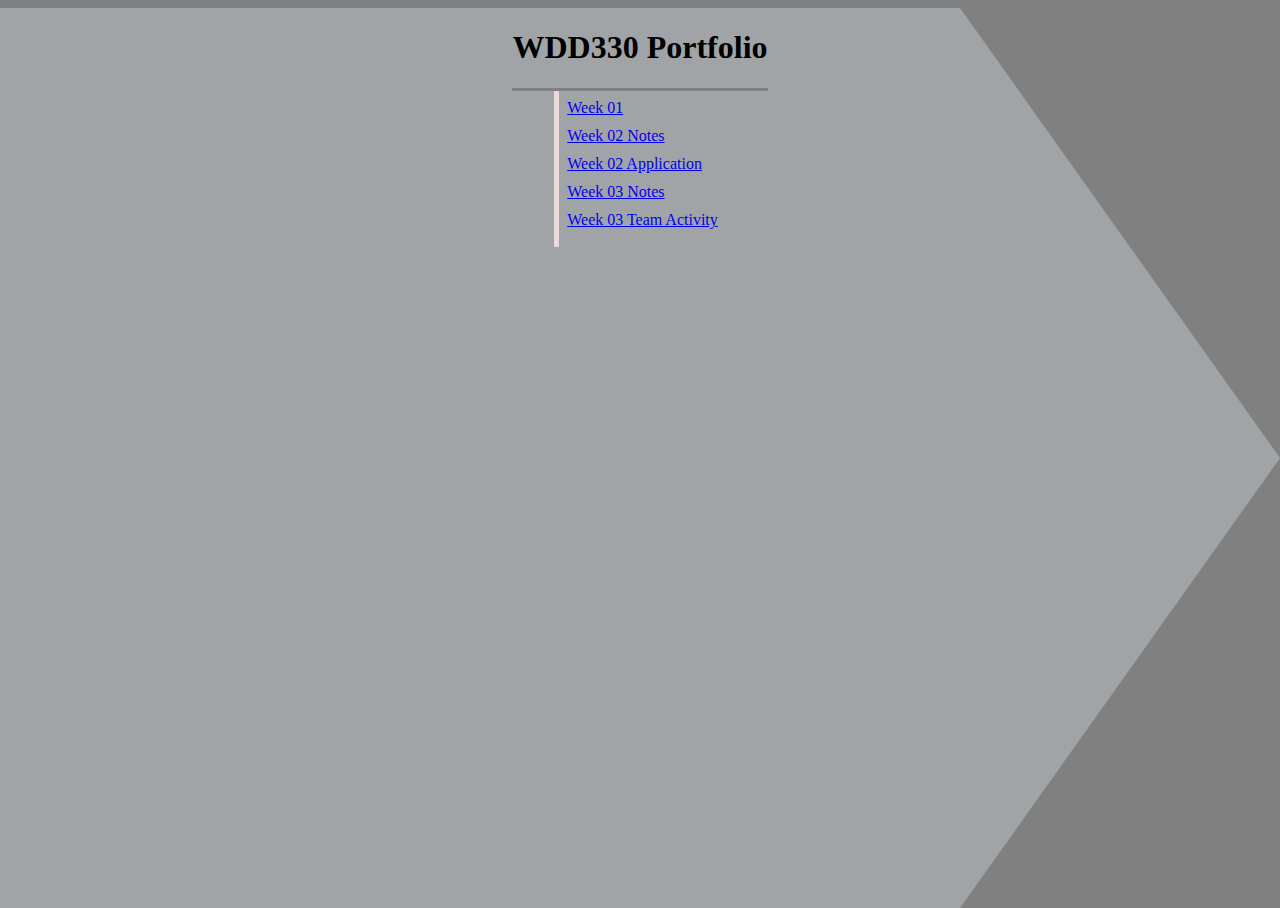
<file: index.html>
<!DOCTYPE html>

<html lang = "en">
    <head>
        <meta charset = "utf-8"/>
        <meta name="viewport" content="width=device-width, initial-scale=1">
        <link rel="stylesheet" type="text/css" href="index.css">
        <title>Garrett Smith's Assignments</title>
        <script src="main.js"></script>
    </head>
    <body>
        <div id="backg"></div>
        <div id="titleBar">
            <h1>WDD330 Portfolio</h1>
        </div>
        <div id="List">
            <ol>
            </ol>
         </div>
    </body>
</html>
</file>
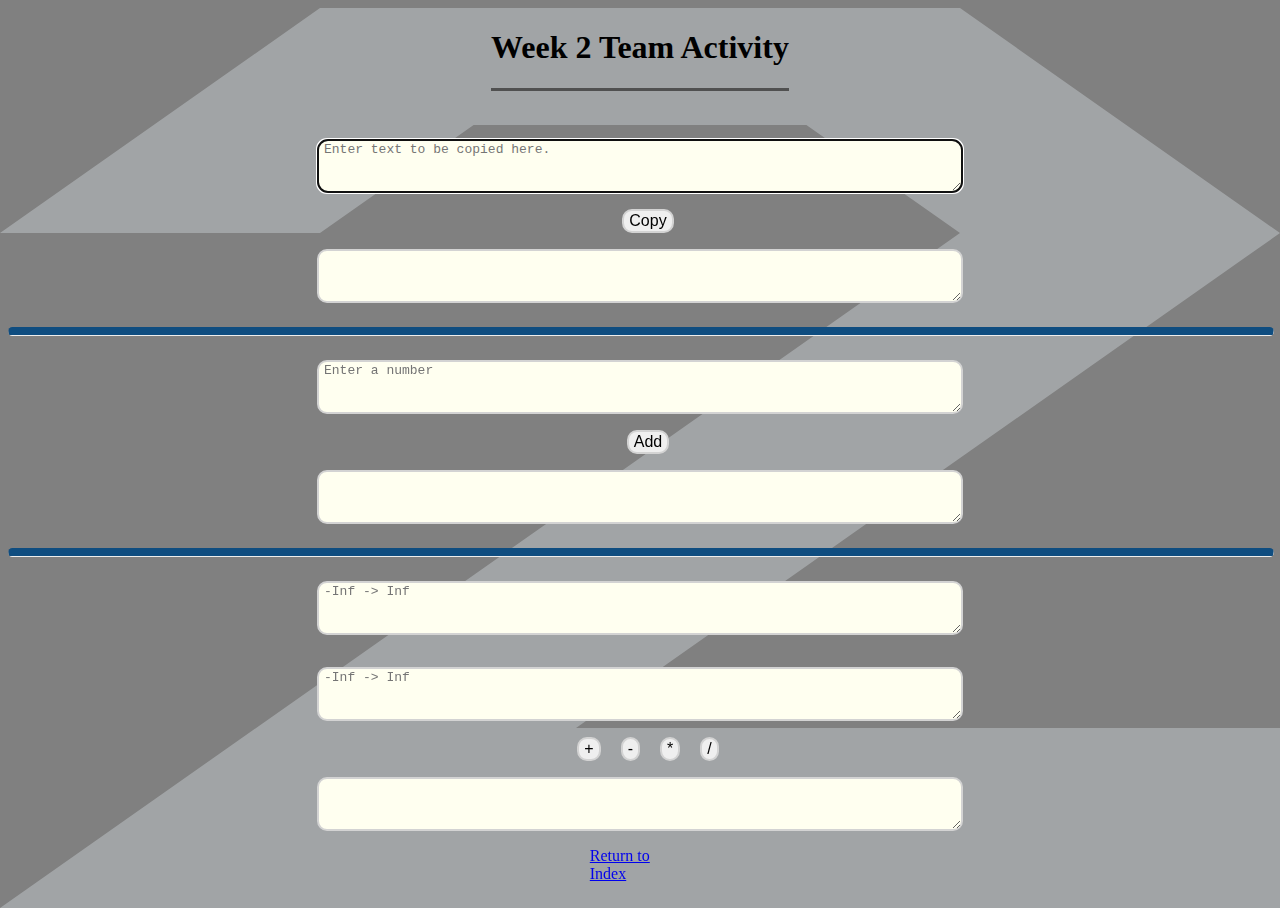
<file: week2/app.html>
<!DOCTYPE html>
<html lang="en">
<head>
    <meta charset="UTF-8">
    <meta name="viewport" content="width=device-width, initial-scale=1.0">
    <title>Week 02 Application</title>
    <link rel="stylesheet" type="text/css" href="styles.css">
    <script src="week2.js"></script>
</head>
<body>
    <div id="backg"></div>
    <div id="title">
        <h1>Week 2 Team Activity</h1>
    </div>
    <table>
        <tr>
            <textarea class="ioText" id="input" autofocus placeholder="Enter text to be copied here."></textarea>
        </tr>
        <tr>

            <button type="button" onclick="buttonClickBasic()">Copy</button>
        </tr>
        <tr>
            <textarea class="ioText" id="output" contenteditable="false"></textarea>
        </tr>
    </table>
    <hr class="rounded">
    <table>
        <tr>
            <textarea class="ioText" id="input2" autofocus placeholder="Enter a number"></textarea>
        </tr>
        <tr>
            <button type="button" onclick="buttonClickAdvanced()">Add</button>
        </tr>
        <tr>
            <textarea class="ioText" id="output2" contenteditable="false"></textarea>
        </tr>
    </table>
    <hr class="rounded">
    <table>
        <tr>
            <textarea class="ioText" id="operand1" autofocus placeholder="-Inf -> Inf"></textarea>
            <textarea class="ioText" id="operand2" autofocus placeholder="-Inf -> Inf"></textarea>
        </tr>
        <tr>
            <div>
                <button type="button" onclick="calculatorTime('+')">+</button>
                <button type="button" onclick="calculatorTime('-')">-</button>
                <button type="button" onclick="calculatorTime('*')">*</button>
                <button type="button" onclick="calculatorTime('/')">/</button>
            </div>
        </tr>
        <tr>
            <textarea class="ioText" id="output3" contenteditable="false"></textarea>
        </tr>
    </table>

</body>
<footer>
    <div class="container" ><a href="/index.html">Return to Index</a></div>
</footer>
</html>
</file>
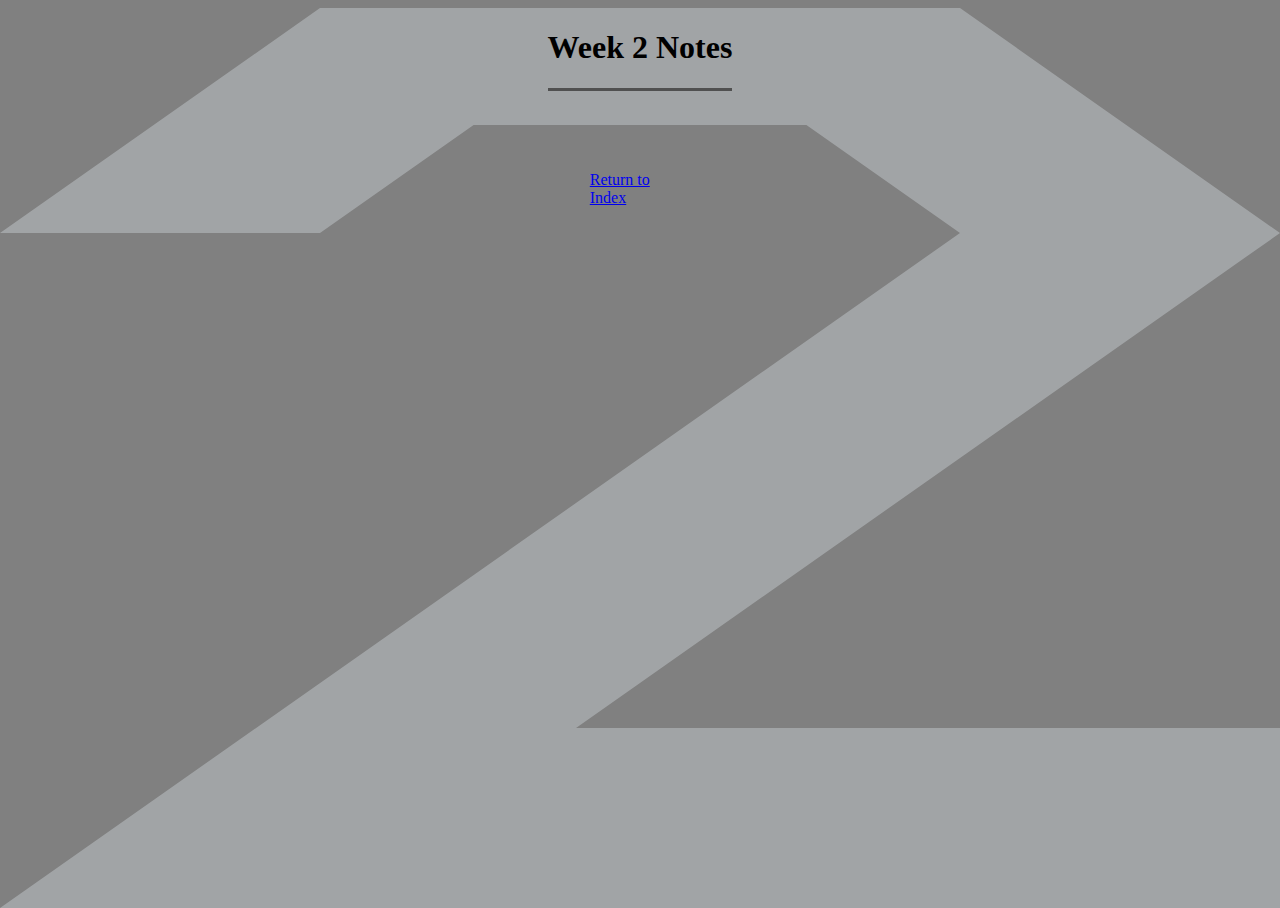
<file: week2/notes.html>
<!DOCTYPE html>
<html lang="en">
<head>
    <meta charset="UTF-8">
    <meta name="viewport" content="width=device-width, initial-scale=1.0">
    <title>Week 2 Notes</title>
    <link rel="stylesheet" type="text/css" href="styles.css">
</head>
<body>
    <div id="backg"></div>
    <div id="title">
        <h1>Week 2 Notes</h1>
    </div>
    <div class="container" id="notes"></div>
</body>
<footer>
    <div class="container" ><a href="/index.html">Return to Index</a></div>
</footer>
</html>
</file>
<file: index.css>
body {
    background-color: gray;
    display: flex;
    flex-direction: column;
    align-items: center;
}

#backg {
    height: 100%;
    width: 100%;
    background-color:  aliceblue;
    opacity: 30%;
    clip-path: polygon(0% 0%, 75% 0%, 100% 50%, 75% 100%, 0% 100%);
    position: absolute;
    z-index: -1;
}

#titleBar {
    border-bottom: solid;
    border-color: gray;
}

#list {
}

ol {
    margin: 0;
    padding: .5em;
    list-style-type: none;
    list-style-position: outside;
    display: inline-table;
    border-left: 5px solid #eddada;
}

li {
    margin: 0 0 10px 0;
}
</file>
<file: week2/styles.css>
body {
    background-color: gray;
    display: flex;
    flex-direction: column;
    align-items: center;
}

button, .ioText {
    padding: 1px 5px;
    box-sizing: content-box;
    font-size: 1em;
    border: 2px solid lightgray;
    border-radius: 10px;
    margin-left: 1em
}

.ioText {
    background-color: ivory;
    width: 50%;
    min-height: 3rem;
    margin: 1rem;
}

.container {
    width: 80%;
    min-height: 3rem;
}

tr{
    min-height: 3rem;
}

hr.rounded {
    width: 100%;
    border-top: 8px solid #0f4d80;
    border-radius: 5px;
}

#backg {
    height: 100%;
    width: 100%;
    background-color:  aliceblue;
    opacity: 30%;
    clip-path: polygon(25% 0, 0 25%, 25% 25%, 37% 13%, 63% 13%, 75% 25%, 0 100%, 100% 100%, 100% 80%, 45% 80%, 100% 25%, 75% 0);    position: absolute;
    z-index: -1;
}

#title {
    margin-bottom: 2rem;
    border-bottom: solid;
    border-color: #505050;
}
</file>
